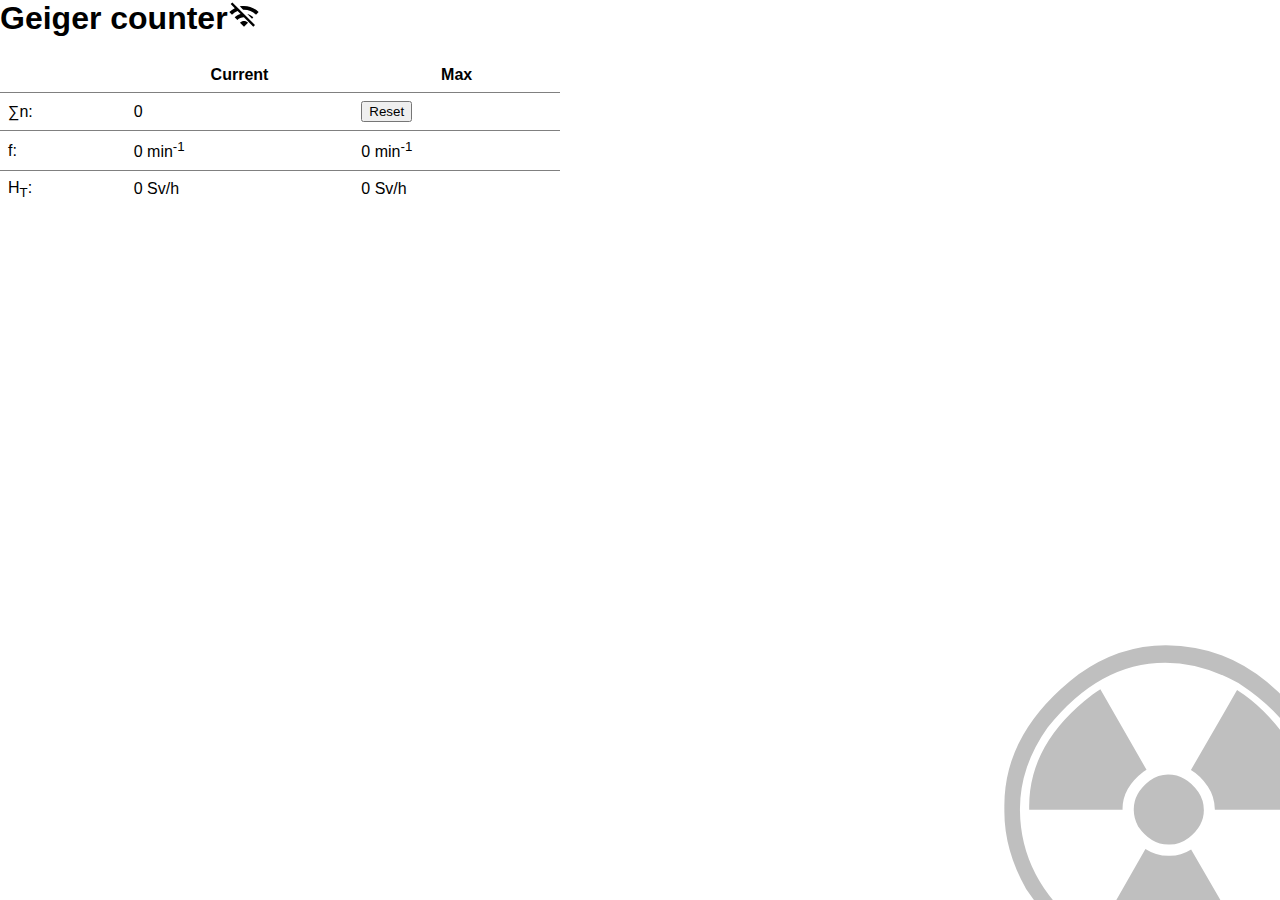
<file: Software/GeigerCounter/include/index.html>
<!DOCTYPE html>
<html lang="en">

<head>
    <meta charset="UTF-8">
    <meta http-equiv="X-UA-Compatible" content="IE=edge">
    <meta name="viewport" content="width=device-width, initial-scale=1.0">
    <title>Geiger counter</title>
    <link rel="stylesheet" type="text/css" href="css/main.css">
    <script type="text/javascript" src="js/main.js"></script>
</head>

<body class="d-flex">
    <main>
        <div class="d-flex">
            <h1 class="flex-grow-1">Geiger counter</h1>
            <span class="float-right" id="apiError">
                <img src="media/image/wifi_off_black_24dp.svg" style="width: 2rem;"/>
            </span>
        </div>
        <table>
            <thead>
                <tr>
                    <th></th>
                    <th>Current</th>
                    <th>Max</th>
                </tr>
            </thead>
            <tbody>
                <tr>
                    <td title="Total count of disintegrations">&sum;n:</td>
                    <td><span id="totalcount">0</span></td>
                    <td>
                        <input type="button" value="Reset" id="totalcount_delete"/>
                    </td>
                </tr>
                <tr>
                    <td title="Frequency of disintegrations">f:</td>
                    <td><span id="frequency">0</span> min<sup>-1</sup></td>                    
                    <td><span id="frequency_max">0</span> min<sup>-1</sup></td>
                </tr>
                <tr>
                    <td title="Radiation dose rate">H<sub>T</sub>:</td>
                    <td><span id="doserate">0 Sv/h</span></td>
                    <td><span id="doserate_max">0 Sv/h</span></td>
                </tr>
            </tbody>
        </table>
    </main>
</body>

</html>
</file>
<file: Software/GeigerCounter/include/css/main.css>
html,
body {
    font-family: Arial, Helvetica, sans-serif;
    padding: 0;
    margin: 0;
}

body {
    width: 100vw;
    height: 100vh;
}

* {
    box-sizing: border-box;
}

.danger {
    background-color: red;
    color: white;
}

body::before {
    content: '\2622';
    position: fixed;
    font-size: 50vh;
    right: -10vh;
    bottom: -20vh;
    opacity: 0.25;
}

main {
    width: 35rem;
}

main *:first-child {
    margin-top: 0;
}

table {
    width: 100%;
    border-collapse: collapse;
}

th,
td {
    border-bottom: 1px solid gray;
    padding: 0.5rem;
}

tr:last-child td {
    border-bottom: 0;
}

.d-flex {
    display: flex;
}

.flex-row {
    flex-direction: row;
}

.flex-column {
    flex-direction: column;
}

.justify-content-center {
    justify-content: center;
}

.align-items-center {
    align-items: center;
}

@media only screen and (max-width: 35rem) {
    body {
        justify-content: flex-start;
    }

    main {
        margin-top: 10rem;
        width: 100%;
        padding: 1rem;
    }
}
</file>
